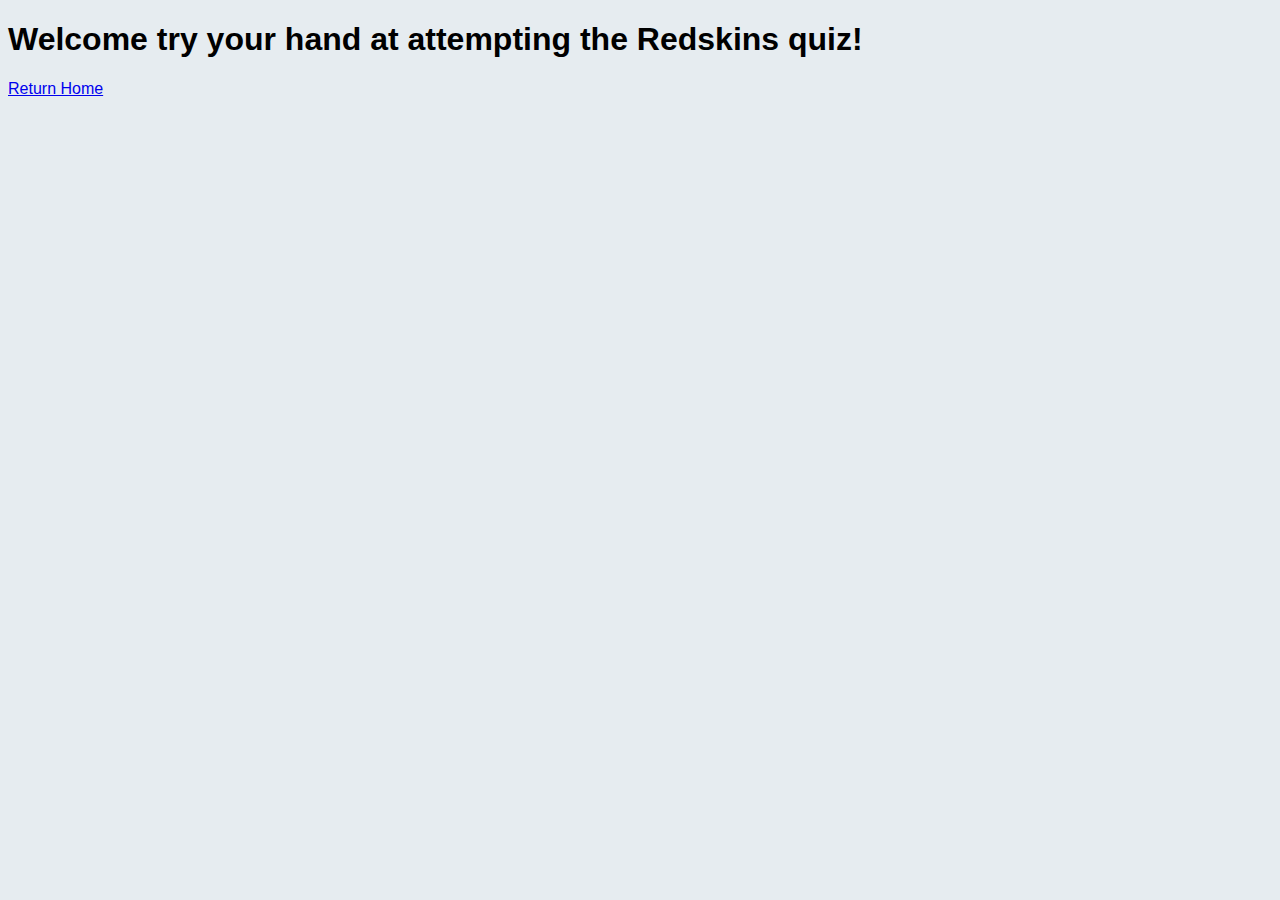
<file: html/quiz.html>
<!DOCTYPE html>
<html>
<meta charset="utf-8" />
<link href="../css/quiz.css" rel="stylesheet" type="text/css" />
<link href="../css/normalize.css" re;="stylesheet" type="text/css" />
<title>Redksins Quiz</title>
<header>
<h1>Welcome try your hand at attempting the Redskins quiz!</h1>
<a href="../index.html">Return Home</a>


</header>
<body>





<script src="http://code.jquery.com/jquery-3.2.1.js" integrity="sha256-DZAnKJ/6XZ9si04Hgrsxu/8s717jcIzLy3oi35EouyE=" crossorigin="anonymous"></script>
<script src="../Javascript/quiz.js"></script>
</body>
</html>
</file>
<file: css/quiz.css>
/* Universal Selectors */

* {
 box-sizing: border-box;
}

body {
  font-family: "Roberto Thin", Georgia, sans-serif;
  background-color: #E6ECF0;
  font-size: 1em;
}
</file>
